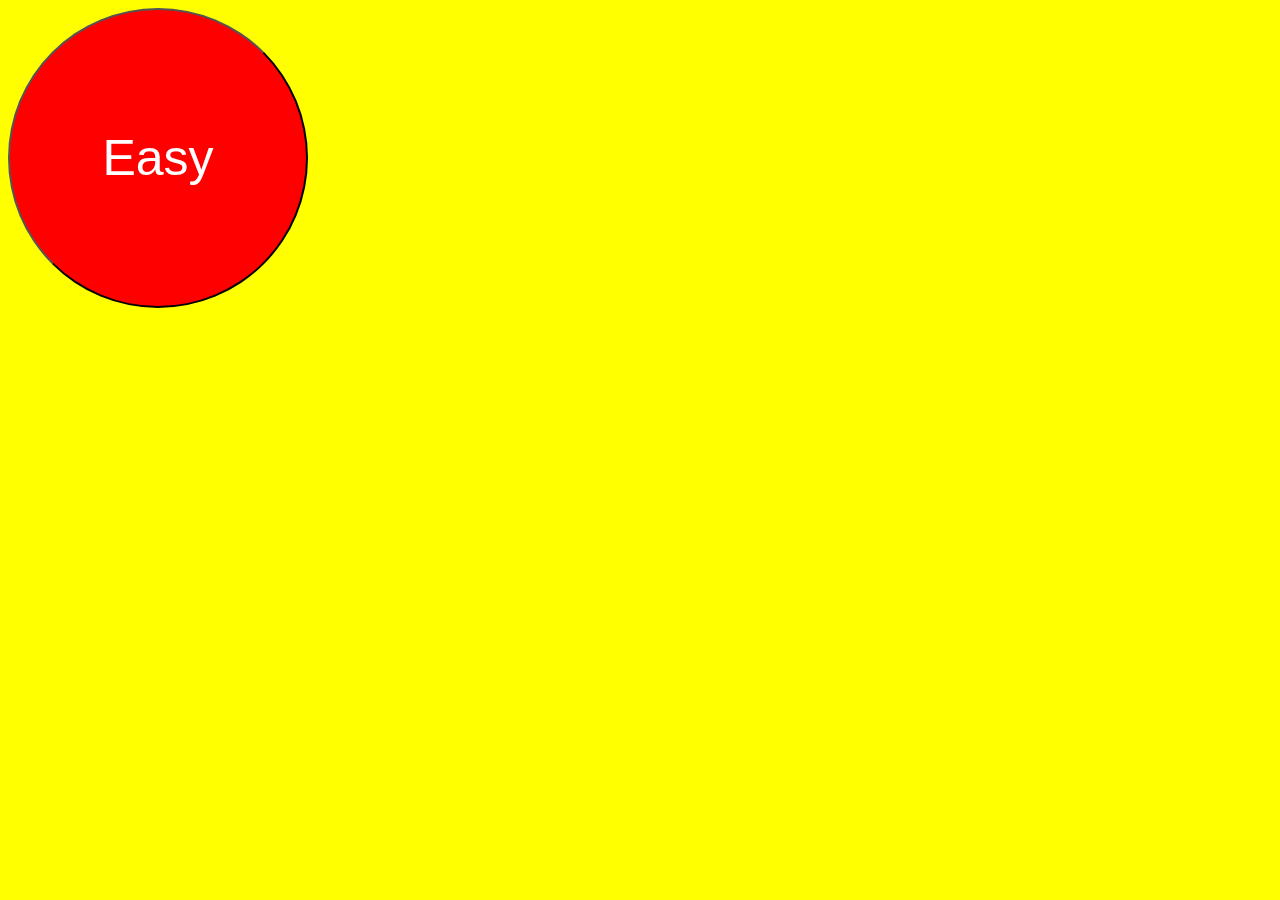
<file: that_was_easy/index.html>
<!DOCTYPE html>
<html>
    <head>
        <title>That Was Easy</title>
        <link href="styles.css" rel="stylesheet">
    </head>
    <body>
        <button id="easy">Easy</button>
        
        <script src="https://code.jquery.com/jquery-2.2.3.min.js"></script>
        <script src="main.js"> </script>
    </body>
</html>
</file>
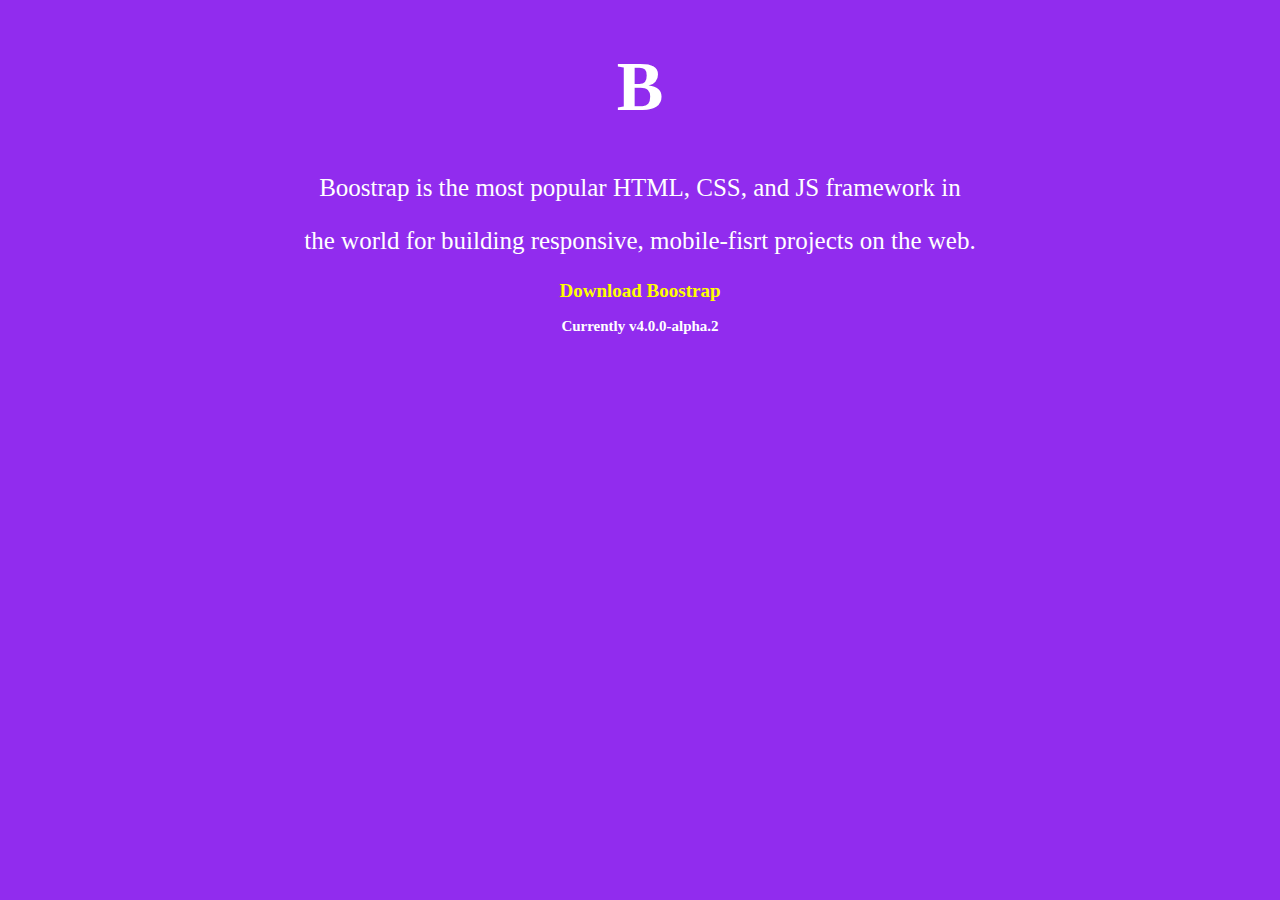
<file: website.10mins/index.html>
<!DOCTYPE html>
<html>
    <head>
        <link rel="stylesheet" href= "styles.css"/>
        <h1>B</h1>
    </head>
    <body>
        <p>Boostrap is the most popular HTML, CSS, and JS framework in</p>
        <p>the world for building responsive, mobile-fisrt projects on the web.</p>
        <h2>Download Boostrap</h2>
        <h3>Currently v4.0.0-alpha.2</h3>
    </body>
</html>
</file>
<file: that_was_easy/styles.css>
#easy{
    width:300px;
    height:300px;
    border-radius: 150px;
    border-color:black;
    background-color:red;
    font-size:50px;
    color:white;
}
#kc{
    width:300px;
    height:300px;
    border-radius:150px;
    border-color:black;
    background-color:blue;
    font-size:50px;
    color:white;
}
body{
    background-color:yellow;
}
#what{
    width: 0;
    height: 0;
    background-color:yellow;
    border-style: solid;
    border-width: 0 150px 250px 150px;
    border-color: transparent transparent green transparent;
    text-align:center;
    font-size:50px;
    color:white;
}
.flexcontainer {
   display: -webkit-flex;
   display: flex;
   -webkit-flex-direction: column;
   flex-direction: column;
   -webkit-align-items: center;
   align-items: center;
   -webkit-justify-content: center;
   justify-content: center;
}
p{
    margin-bottom:-260px;
}
</file>
<file: website.10mins/styles.css>
body{
    background-color:#912CEE;
    text-align:center;
    color:white;
}
head{
    color:white;
}
p{
    font-size:25px;
}
h1{
    font-size:70px;
}
h2{
    font-size:19px;
    color:yellow;
}
h3{
    font-size:15px;
}
</file>
